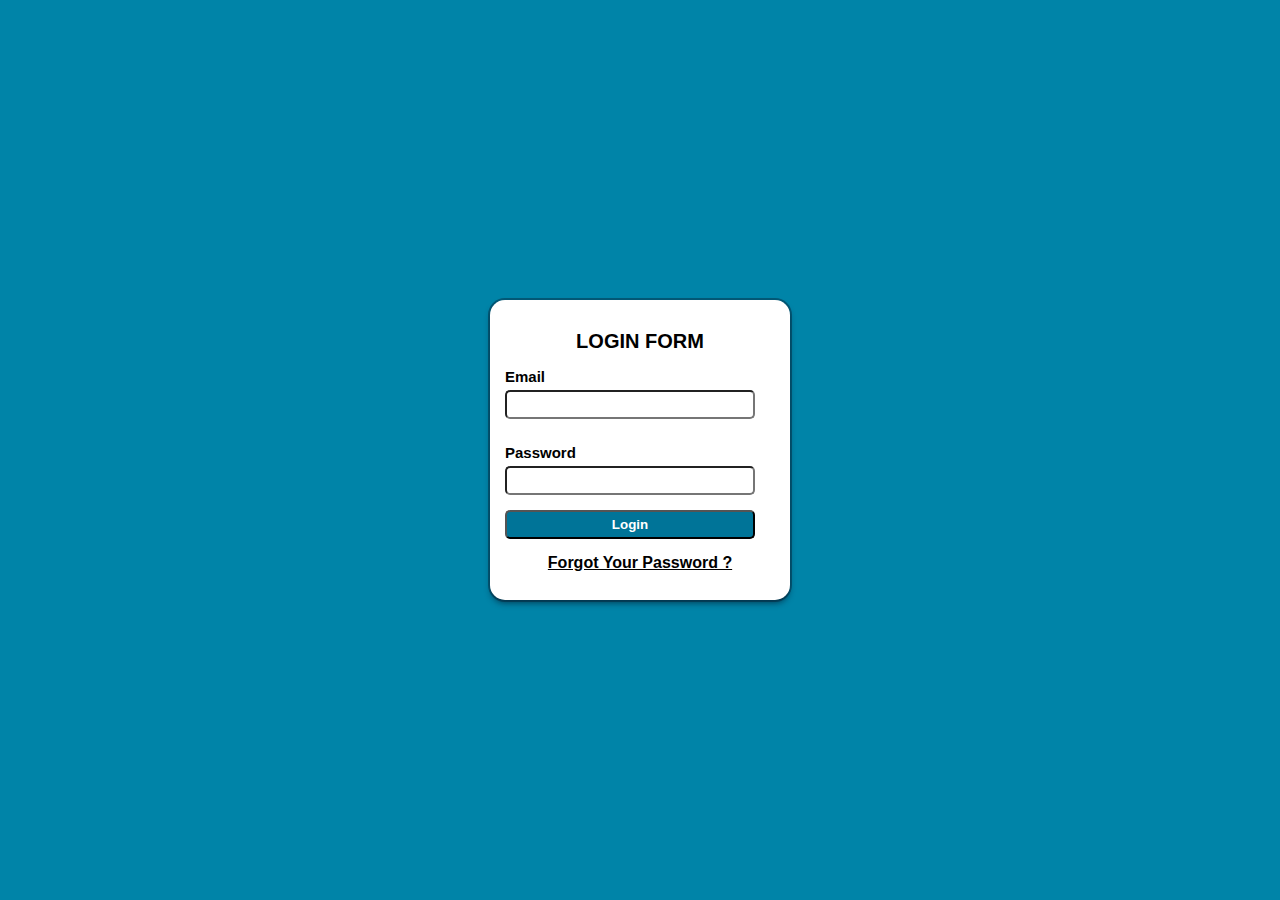
<file: Assignment 3 login form/index.html>
<!DOCTYPE html>
<html lang="en">
<head>
    <meta charset="UTF-8">
    <meta name="viewport" content="width=device-width, initial-scale=1.0">
    <title>Login Form</title>
    <link rel="stylesheet" href="style.css">
</head>
<body>
    <div class="loginform">
        <h3>LOGIN FORM</h3>
        
        <label for="Email">Email</label>
        <input type="Email">
        <label for="Password">Password</label>
        <input type="Password">
        <button>Login</button>
        <p>Forgot Your Password ?</p>
        
    </div>
    
</body>
</html>
</file>
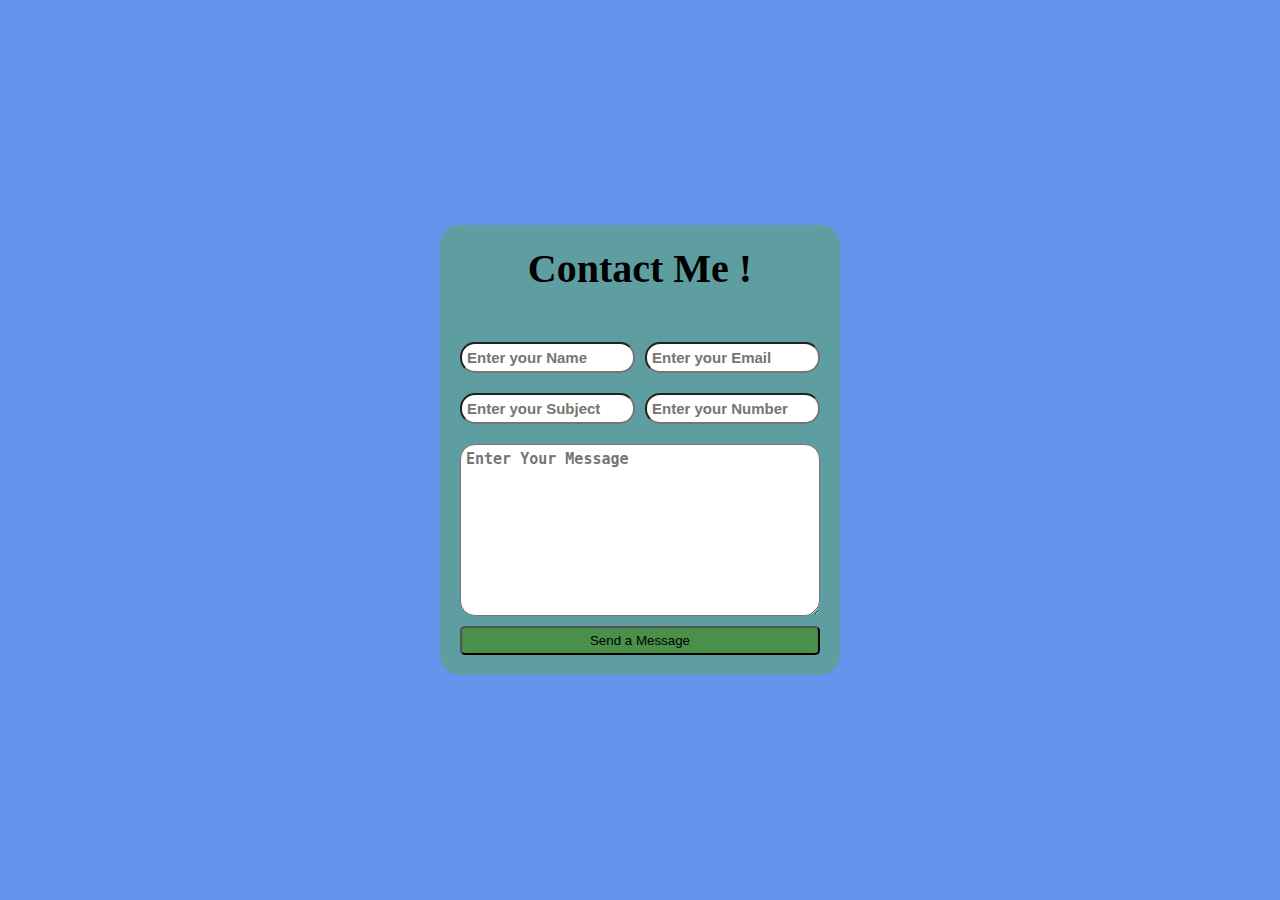
<file: Assignment 4 contact me/index.html>
<!DOCTYPE html>
<html lang="en">
<head>
    <meta charset="UTF-8">
    <meta name="viewport" content="width=device-width, initial-scale=1.0">
    <title>Contact form</title>
    <link rel="stylesheet" href="stsle.css">
</head>
<body>
    <div class="contactform">
        <h3>Contact Me !</h3>

        <div class="box">
            <input type="text" placeholder="Enter your Name">
            <input type="Email" placeholder="Enter your Email">
        </div>
        <div class="box">
            <input type="text" placeholder="Enter your Subject">
            <input type="Number" placeholder="Enter your Number">
        </div>
        <textarea name="" rows="10" cols="30" id="" placeholder="Enter Your Message"></textarea>
        <button>Send a Message</button>
    </div>
</body>
</html>
</file>
<file: Assignment 3 login form/style.css>
*{
    margin: 0;
    padding: 0;
    box-sizing: border-box;

}
body{
    height: 100vh;
    display: flex;
    justify-content: center;
    align-items: center;
    background: #0084a8;
    font-family: Arial, Helvetica, sans-serif ;
}
.loginform{
    width: 300px;
    height: 300px;
    background-color: #fff;
    box-shadow: rgba(6, 24, 44, 0.4) 0px 0px 0px 2px, rgba(6, 24, 44, 0.65) 0px 4px 6px -1px, rgba(255, 255, 255, 0.08) 0px 1px 0px inset;
    border-radius: 15px;
    padding: 15px;
}
h3{
    font-size: 20px;
    text-align: center;
    margin-bottom: 15px;
    margin-top: 15px;
}
label{
    display: block;
    font-weight: bold;
    font-size: 15px;
    margin-bottom: 5px;
    margin-top: 10px;

}
input{
    width: 250px;
    padding: 5px;
    margin-bottom: 15px;
    border-radius: 5px;
    outline: none;

    
}
button{
    width: 250px;
    padding: 5px;
    font-weight: bold;
    background-color: #007498;
    border-radius: 5px;
    color: #fff;
    margin-bottom: 15px
    

}
p{
    text-align: center;
    font-weight: bold;
    text-decoration: underline;
}
button:hover{
    background-color: #004054;
}
</file>
<file: Assignment 4 contact me/stsle.css>
*{
    margin: 0 ;
    padding: 0 ;
    box-sizing: border-box;

}
body{
    background-color: cornflowerblue;
    height: 100vh;
    display: flex;
    justify-content: center;
    align-items: center;
    }
.contactform{
    width: 400px;
    height: 450px;
    background-color: cadetblue;
    padding: 20px;
    display: flex;
    flex-direction: column;
    justify-content: center;
    align-items: center;
    border-radius: 20px;

}    
h3{
    font-size:40px;
    margin-bottom: 50px;
}
.box{
    width: 100%;
    display: flex;
    justify-content: center;
    gap: 10px;
    margin-bottom: 20px;
}
input{
    width: 100%;
    background: white;
    padding: 5px;
    outline: none;
    border-radius: 15px;
    font-size: 15px;
    font-weight: bold;
}
textarea{
     width: 100%;
    background: white;
    padding: 5px;
    outline: none;
    border-radius: 15px;
    font-size: 15px;
    font-weight: bold;

}
button{
    width: 100%;
    padding: 5px;
    margin-top: 10px;
    cursor: pointer;
    border-radius: 5px;
    background: #4a904a;
}
button:hover{
    background-color:lightgreen;
}
</file>
